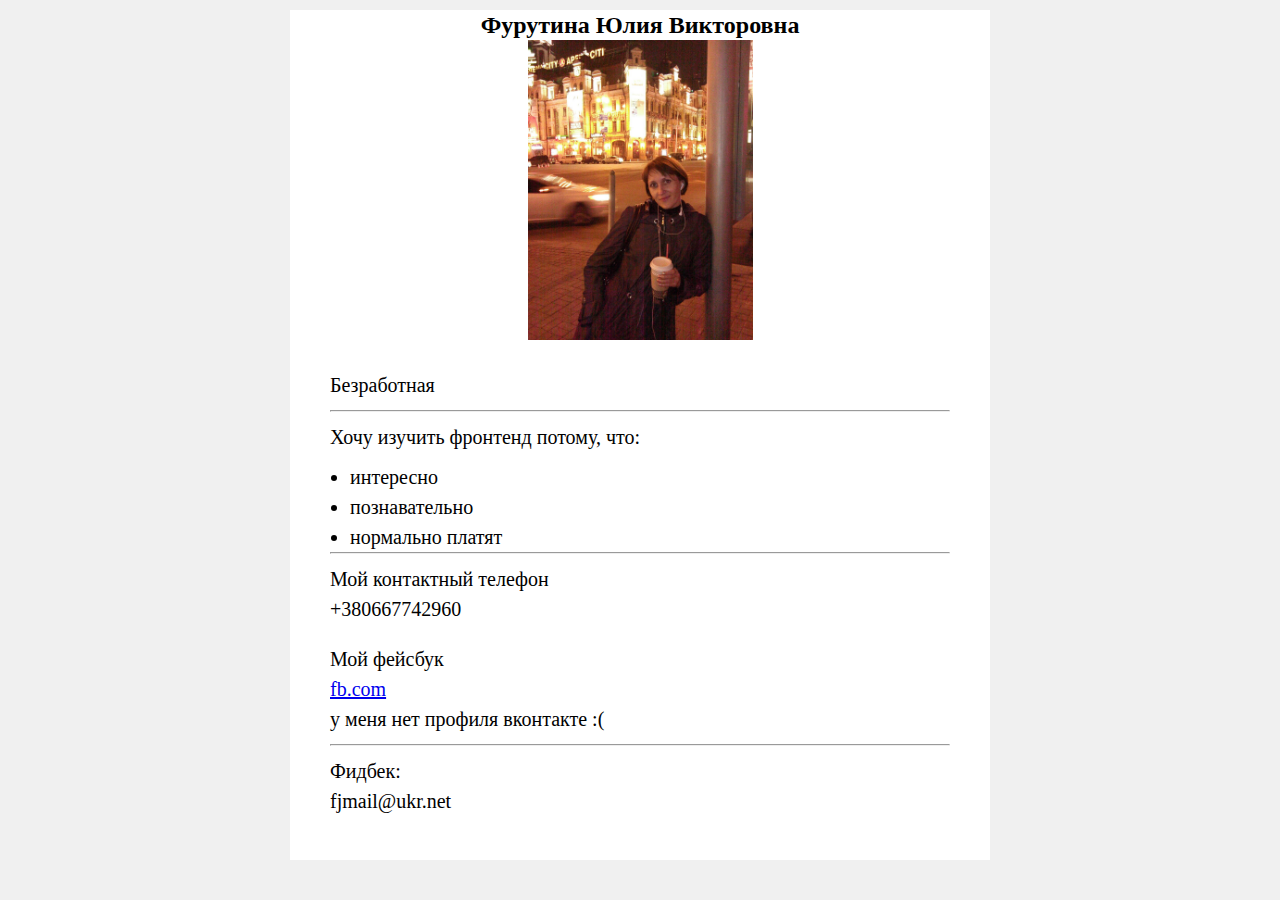
<file: index.html>
<!DOCTYPE html>
<html lang="en">
	<head>
        <meta charset="UTF-8">
		<link rel="stylesheet"  href="css/styles.css">
        <title>MyInfo</title>
	</head>
        <body>
			<div class="info">
                <div class="fio">
                    <h2>Фурутина Юлия Викторовна</h2>
					<img src="img/myface.jpg" height="300" alt="MyFace">
				</div>
				<div class="about_myself">
					<p>Безработная</p>
					<hr></hr>
					<p>Хочу изучить фронтенд потому, что:</p>
					<ul>
						<li> интересно </li>
						<li> познавательно </li>
						<li> нормально платят </li>	
					</ul>
					<hr></hr>
					<p>Мой контактный телефон <br> +380667742960</p>
					<p>Мой фейсбук <br>
						<a target=_blank href="http://www.fb.com">fb.com</a>
						<br>у меня нет профиля вконтакте :(
					</p>
					<hr></hr>
					<p>Фидбек:<br>fjmail@ukr.net</p>
				</div>
			</div>
        </body>
</html>
</file>
<file: css/styles.css>
*{
	margin:0;
	padding:0;
}
body{	
	background:#f0f0f0;
	line-height:30px;
	}

.info{
	width:700px;
	height:850px;
	background:#ffffff;
	margin:10px auto;
	}  
ul {
	padding-left:20px;
}
p{
	padding:10px 0px;
	/*line-height:50px;*/
	}
	
.fio{
		text-align:  center;
	}    
.about_myself{
		padding:10px 40px;
		font-size: 15pt;
	}
</file>
